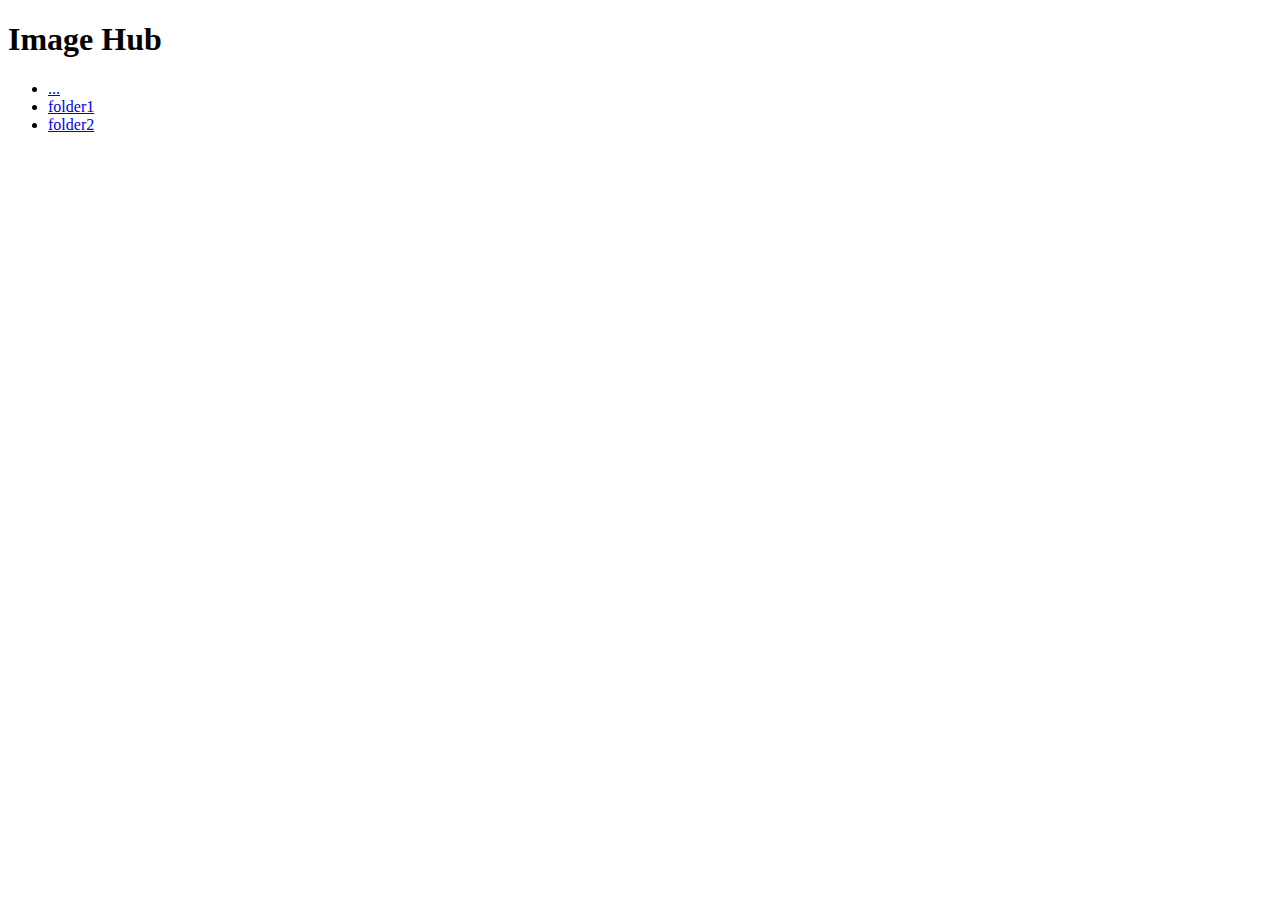
<file: image_hub.html>
<!DOCTYPE html>
<html>
<head>
    <title>Second Layer</title>
    <link rel="stylesheet" href="style.css">
</head>
<body>
    <h1>Image Hub</h1>
    <ul id="folderList">
        <li><a href="index.html">...</a></li> <!-- Link back to the previous level -->
        <!-- Placeholder for dynamically created folder links -->
    </ul>

    <script>
        document.addEventListener("DOMContentLoaded", function() {
            // Array containing folder names which would be dynamically fetched or predefined
            var folders = ['folder1', 'folder2'];

            // Base path for the folder links
            var basePath = "indivisual_folder/";

            // Getting the unordered list element
            var folderList = document.getElementById("folderList");

            // Looping through each folder name to create a list item and link
            folders.forEach(function(folder) {
                var listItem = document.createElement('li');
                var link = document.createElement('a');
                link.href = basePath + folder + ".html"; // Setting the href attribute dynamically
                link.textContent = folder; // Setting the link text to the folder name
                listItem.appendChild(link); // Adding the link to the list item
                folderList.appendChild(listItem); // Adding the list item to the unordered list
            });
        });
    </script>
</body>
</html>
</file>
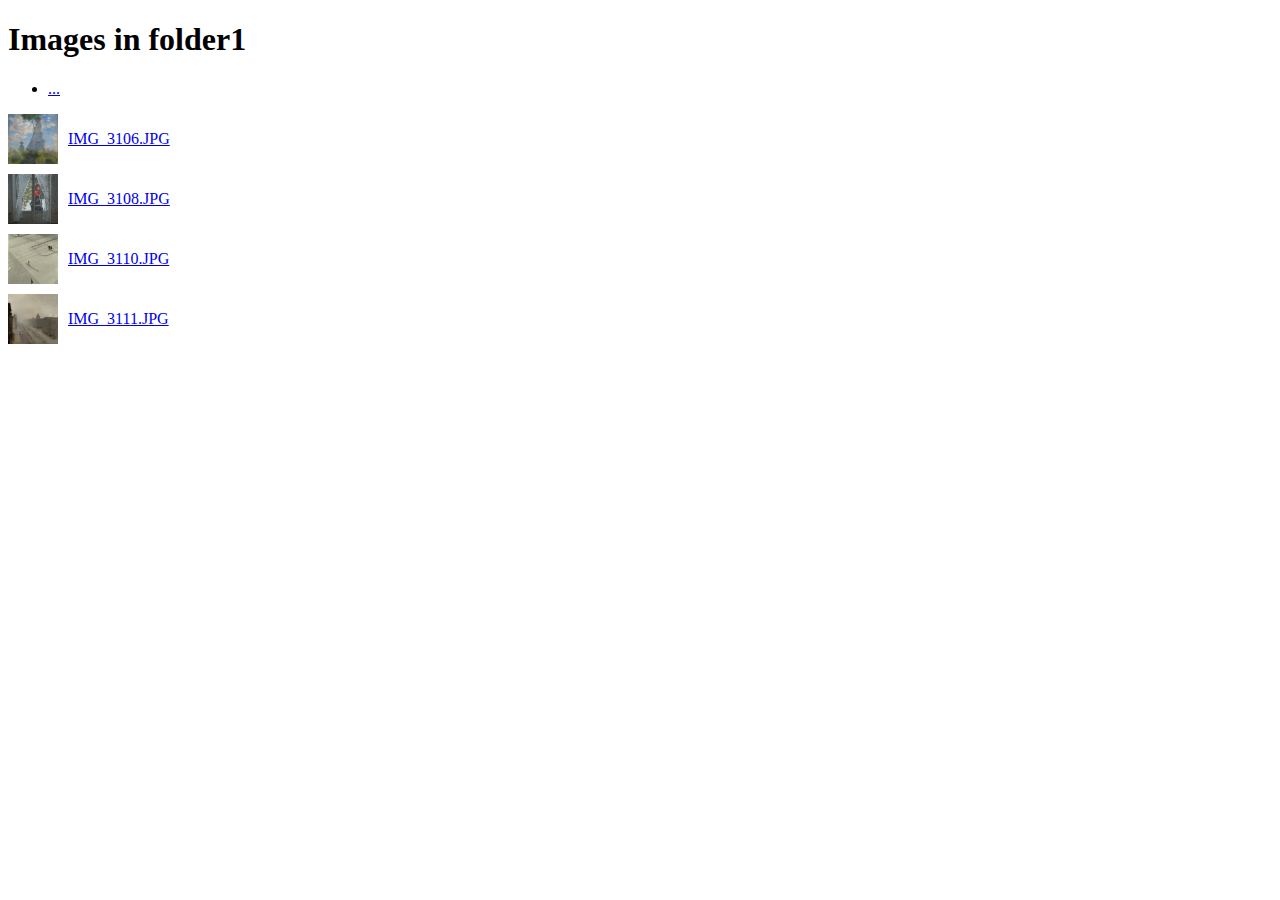
<file: indivisual_folder/folder1.html>
<!DOCTYPE html>
<html>
<head>
    <!-- Link to external CSS for styling the webpage -->
    <link rel="stylesheet" href="../style.css">
</head>
<body>
    <!-- Header displaying the name of the current image folder -->
    <h1 id="pageTitle">image folder</h1>
    <ul>
        <!-- Link to navigate back to the main image hub page -->
        <li><a href="../image_hub.html">...</a></li>
    </ul>
    <!-- Gallery container for displaying images -->
    <div id="gallery">
        <!-- Each div represents an image item and contains only the filename in data-image attribute -->
        <div class="image-item" data-image="IMG_3106.JPG"></div>
        <div class="image-item" data-image="IMG_3108.JPG"></div>
        <div class="image-item" data-image="IMG_3110.JPG"></div>
        <div class="image-item" data-image="IMG_3111.JPG"></div>
    </div>

    <script>
        document.addEventListener("DOMContentLoaded", function() {
            // Base URL for images, used to form the full URL path
            var baseImageUrl = "../images/folder1/";
            // Getting the gallery div where images will be displayed
            var gallery = document.getElementById("gallery");
            // Collecting all div elements that represent individual image items
            var imageItems = gallery.getElementsByClassName("image-item");

            // Looping through each image item to set up its content
            for (var i = 0; i < imageItems.length; i++) {
                // Getting the filename from the data-image attribute
                var imageName = imageItems[i].getAttribute('data-image');
                
                // Creating an img element and setting its properties
                var imgElement = document.createElement('img');
                imgElement.alt = imageName; // Alternative text for the image
                imgElement.src = baseImageUrl + imageName; // Source URL of the image
                imgElement.className = 'thumbnail'; // CSS class for styling
                
                // Creating an anchor element for the image
                var anchorElement = document.createElement('a');
                anchorElement.href = baseImageUrl + imageName; // URL to open the image in a new tab
                anchorElement.target = '_blank'; // Ensures the link opens in a new tab
                anchorElement.textContent = imageName; // Text content of the link
                
                // Appending the img and a elements to the parent div
                imageItems[i].appendChild(imgElement);
                imageItems[i].appendChild(anchorElement);
            }

            // JavaScript for setting the title of the page based on the URL
            var path = window.location.pathname; // Full path of the current page
            var page = path.split("/").pop(); // Extracts the filename from the path
            var pageTitle = page.split('.')[0]; // Removes file extension to use as the title
            
            // Setting the document title and header text dynamically based on the filename
            document.title = "Images in " + pageTitle;
            document.getElementById("pageTitle").textContent = "Images in " + pageTitle;
        });
    </script>
</body>
</html>
</file>
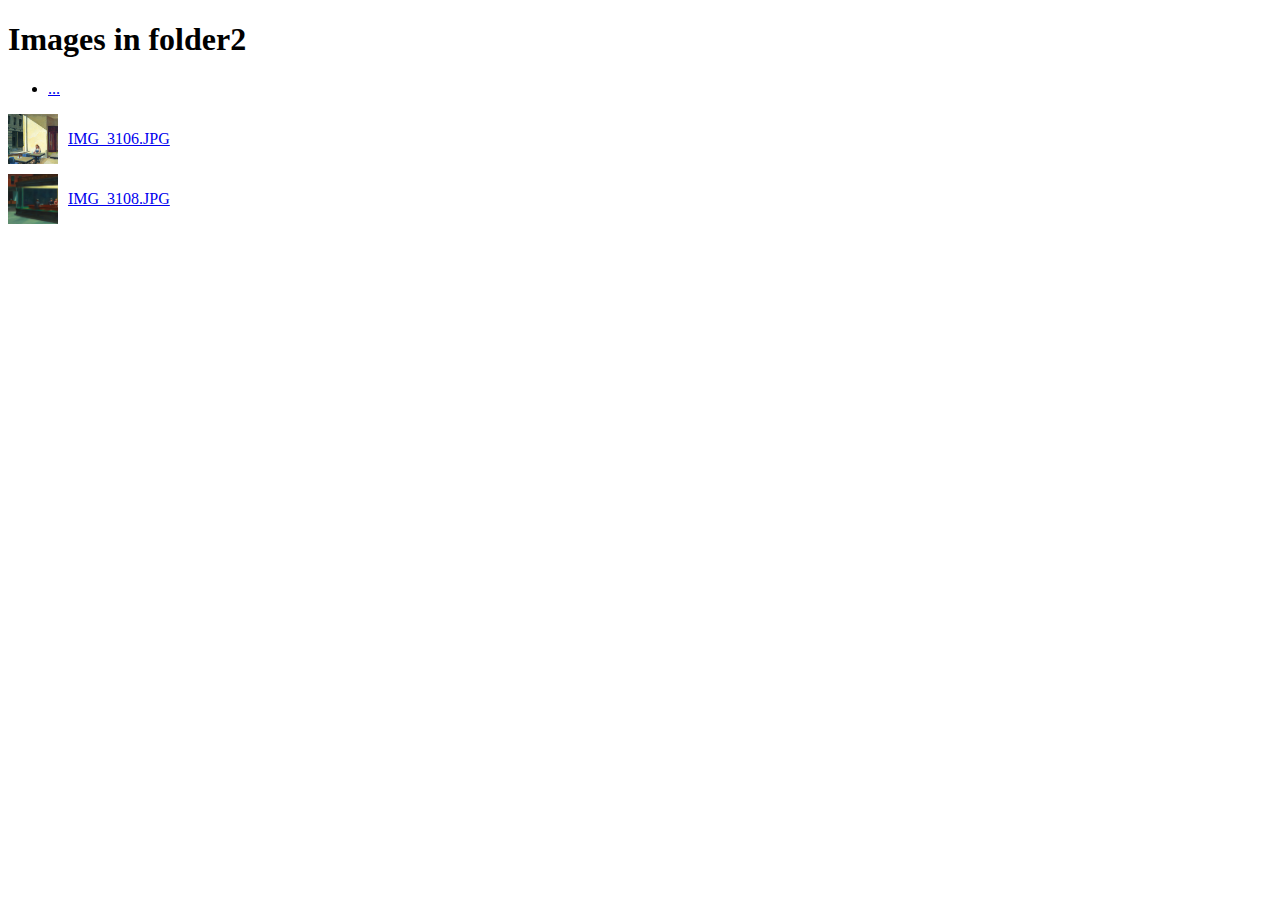
<file: indivisual_folder/folder2.html>
<!DOCTYPE html>
<html>
<head>
    <!-- <title>Images in Folder2</title> -->
    <link rel="stylesheet" href="../style.css">
</head>
<body>
    <h1 id="pageTitle">image folder</h1>  <!-- Assign an ID to the header -->
    <ul>
        <li><a href="../image_hub.html">...</a></li>
    </ul>
    <div id="gallery">
        <div class="image-item">
            <img src="../images/folder2/IMG_3102.JPG" alt="IMG_3102.JPG" class="thumbnail">
            <a href="../images/folder2/IMG_3102.JPG" target="_blank">IMG_3106.JPG</a>
        </div>

        <div class="image-item">
            <img src="../images/folder2/IMG_3103.JPG" alt="IMG_3103.JPG" class="thumbnail">
            <a href="../images/folder2/IMG_3103.JPG" target="_blank">IMG_3108.JPG</a>
        </div>

        <!-- Repeat for other images -->
    </div>

    <script>
        // JavaScript to dynamically set the document title and header based on the filename
        document.addEventListener("DOMContentLoaded", function() {
            var path = window.location.pathname;
            var page = path.split("/").pop();  // Gets the filename from the URL
            var pageTitle = page.split('.')[0]; // Removes the file extension
            
            document.title = "Images in " + pageTitle; // Dynamically set the title of the document
            document.getElementById("pageTitle").textContent = "Images in " + pageTitle; // Dynamically set the header text
        });
    </script>
</body>
</html>
</file>
<file: style.css>
.thumbnail {
    width: 50px;
    height: 50px;
    object-fit: cover;
    margin-right: 10px;
}

.image-item {
    display: flex;
    align-items: center;
    margin-bottom: 10px;
}

a {
    vertical-align: top;
}
</file>
